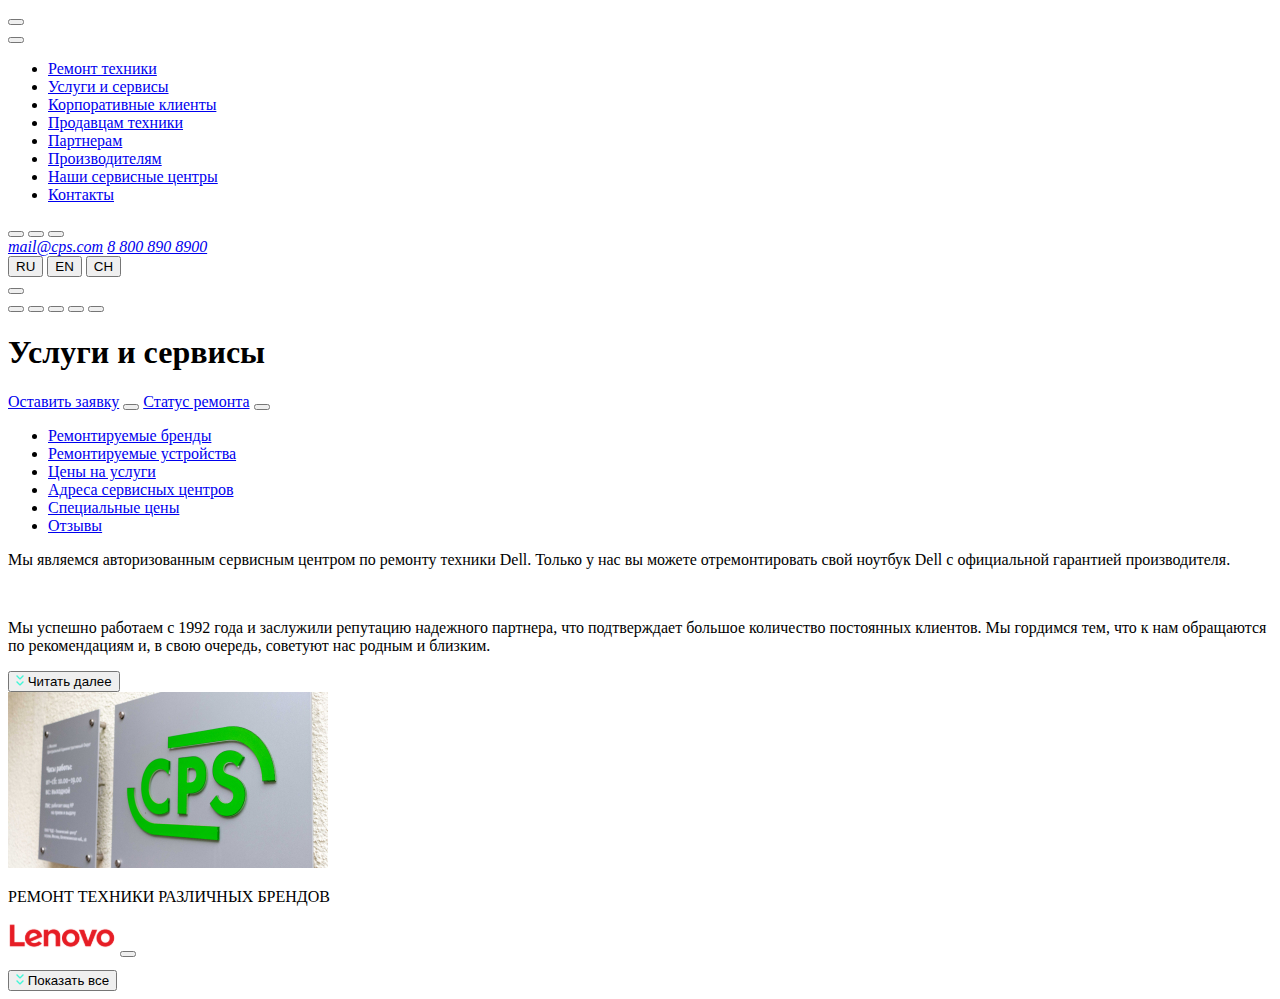
<file: src/index.html>
<!DOCTYPE html>
<html lang="en">
<head>
    <meta charset="UTF-8">
    <meta name="viewport"
          content="width=device-width, user-scalable=no, initial-scale=1.0, maximum-scale=1.0, minimum-scale=1.0">
    <meta http-equiv="X-UA-Compatible" content="ie=edge">
    <link rel="stylesheet" href="https://unpkg.com/swiper@8/swiper-bundle.min.css">
    <title><%= htmlWebpackPlugin.options.title %></title>
</head>
<body>
    <div class="page">
        <div class="burger-menu">
            <header class="burger-header">
                <button class="button burger-header__menu--cross"></button>
                <div class="logo burger-header__logo"></div>
                <button class="button burger-header__menu--search"></button>
            </header>
    
            <section class="burger">
                <ul class="burger__menu">
                    <li class="burger__menu__item burger__menu__item--active"><a href="#">Ремонт техники</a></li>
                    <li class="burger__menu__item"><a href="#">Услуги и сервисы</a></li>
                    <li class="burger__menu__item"><a href="#">Корпоративные клиенты</a></li>
                    <li class="burger__menu__item"><a href="#">Продавцам техники</a></li>
                    <li class="burger__menu__item"><a href="#">Партнерам</a></li>
                    <li class="burger__menu__item"><a href="#">Производителям</a></li>
                    <li class="burger__menu__item"><a href="#">Наши сервисные центры</a></li>
                    <li class="burger__menu__item"><a href="#">Контакты</a></li>
                </ul>
            </section>
    
            <footer class="burger-footer">
                <div class="feedback burger-footer__feedback">
                    <button class="button feedback__menu--contact"></button>
                    <button class="button feedback__menu--message"></button>
                    <button class="button feedback__menu--contact"></button>
                </div>
                <address class="burger-about burger-footer__about">
                    <a class="burger-about__mail" href="#">mail@cps.com</a>
                    <a class="burger-about__phone" href="#">8 800 890 8900</a>
                </address>
                <div class="languages burger-footer__languages">
                    <button class="languages__language languages__language--active">RU</button>
                    <button class="languages__language">EN</button>
                    <button class="languages__language">CH</button>
                </div>
            </footer>
        </div>
    
        <div class="basepage">
            <header class="header">
                <button type="button" class="button header__button header__button--menu"></button>
                <div class="logo header__logo"></div>
    
                <button type="button" class="button header__button header__button--phone"></button>
                <button type="button" class="button header__button header__button--message"></button>
                <button type="button" class="button header__button header__button--contact"></button>
    
                <button type="button" class="button header__button header__button--setting"></button>
                <button type="button" class="button header__button header__button--search"></button>
            </header>
    
            <section class="blog">
                <div class="title blog__title">
                    <h1>Услуги и сервисы</h1>
                    <a href="#" class="title__link title__link--order">Оставить заявку</a>
                    <button type="button" class="button title__button title__button--setting"></button>
                    <a href="#" class="title__link title__link--status">Статус ремонта</a>
                    <button type="button" class="button title__button title__button--search"></button>
                </div>
                <nav class="menu blog__menu">
                    <ul class="menu__wrapper">
                        <li class="menu__item menu__item--active"><a href="#">Ремонтируемые бренды</a></li>
                        <li class="menu__item"><a href="#">Ремонтируемые устройства</a></li>
                        <li class="menu__item"><a href="#">Цены на услуги</a></li>
                        <li class="menu__item"><a href="#">Адреса сервисных центров</a></li>
                        <li class="menu__item"><a href="#">Специальные цены</a></li>
                        <li class="menu__item"><a href="#">Отзывы</a></li>
                    </ul>
                </nav>
                <section class="paper">
                    <div class="paper__article">
                        <p class="paper__text paper__text--first">Мы являемся авторизованным сервисным центром по ремонту
                            техники Dell. Только у
                            нас вы можете отремонтировать свой ноутбук Dell с официальной гарантией производителя.</p>
                        <br>
                        <p class="paper__text paper__text--second">Мы успешно работаем с 1992 года и заслужили репутацию
                            надежного партнера, что
                            подтверждает большое количество постоянных клиентов. Мы гордимся тем, что к нам обращаются по
                            рекомендациям и, в свою очередь, советуют нас родным и близким.</p>
                    </div>
                    <button class="paper__readmore" href="#"><img src="./img/ReadMore.svg" alt="Картина читать далее">
                        Читать
                        далее</button>
                    <div class="paper__image">
                        <img src="./img/PictArt.jpg" alt="Логотип компании">
                    </div>
                </section>
            </section>
    
            <section class="repair">
                <div class="caption">
                    <p class="caption__technical">РЕМОНТ ТЕХНИКИ РАЗЛИЧНЫХ БРЕНДОВ</p>
                </div>
                <div class="swiper">
                    <div class="swiper-wrapper">
                        <div class="swiper-slide">
                            <img class="swiper-slide__image" src="./img/Lenovo.svg">
                            <button class="swiper-slide__button"></button>
                        </div>
                    
                        <div class="swiper-slide">
                            <img class="swiper-slide__image" src="./img/Samsung.svg">
                            <button class="swiper-slide__button"></button>
                        </div>
                    
                        <div class="swiper-slide">
                            <img class="swiper-slide__image" src="./img/appple.svg">
                            <button class="swiper-slide__button"></button>
                        </div>
                    
                    
                        <div class="swiper-slide">
                            <img class="swiper-slide__image" src="./img/Lenovo.svg">
                            <button class="swiper-slide__button"></button>
                        </div>
            
                        <div class="swiper-slide">
                            <img class="swiper-slide__image" src="./img/Lenovo.svg">
                            <button class="swiper-slide__button"></button>
                        </div>
                    
                        <div class="swiper-slide">
                            <img class="swiper-slide__image" src="./img/Samsung.svg">
                            <button class="swiper-slide__button"></button>
                        </div>
                    
                        <div class="swiper-slide">
                            <img class="swiper-slide__image" src="./img/appple.svg">
                            <button class="swiper-slide__button"></button>
                        </div>
                    
                    
                        <div class="swiper-slide">
                            <img class="swiper-slide__image" src="./img/Lenovo.svg">
                            <button class="swiper-slide__button"></button>
                        </div>
            
                        <div class="swiper-slide">
                            <img class="swiper-slide__image" src="./img/Lenovo.svg">
                            <button class="swiper-slide__button"></button>
                        </div>
                    
                        <div class="swiper-slide">
                            <img class="swiper-slide__image" src="./img/Samsung.svg">
                            <button class="swiper-slide__button"></button>
                        </div>
                    
                        <div class="swiper-slide">
                            <img class="swiper-slide__image" src="./img/appple.svg">
                            <button class="swiper-slide__button"></button>
                        </div>
                    </div>
                    
                    <div class="swiper-pagination"></div>
                </div>
                <button class="view repair__button" href="#"><img class="view__image" src="./img/ReadMore.svg" alt="Картина читать далее">
                    <span class="view__content">Показать
                    все</span></button>
            </section>
        </div>
    </div>
<script src="js/index.js"></script>
<script src="https://unpkg.com/swiper@8/swiper-bundle.min.js"></script>
</body>
</html>
</file>
